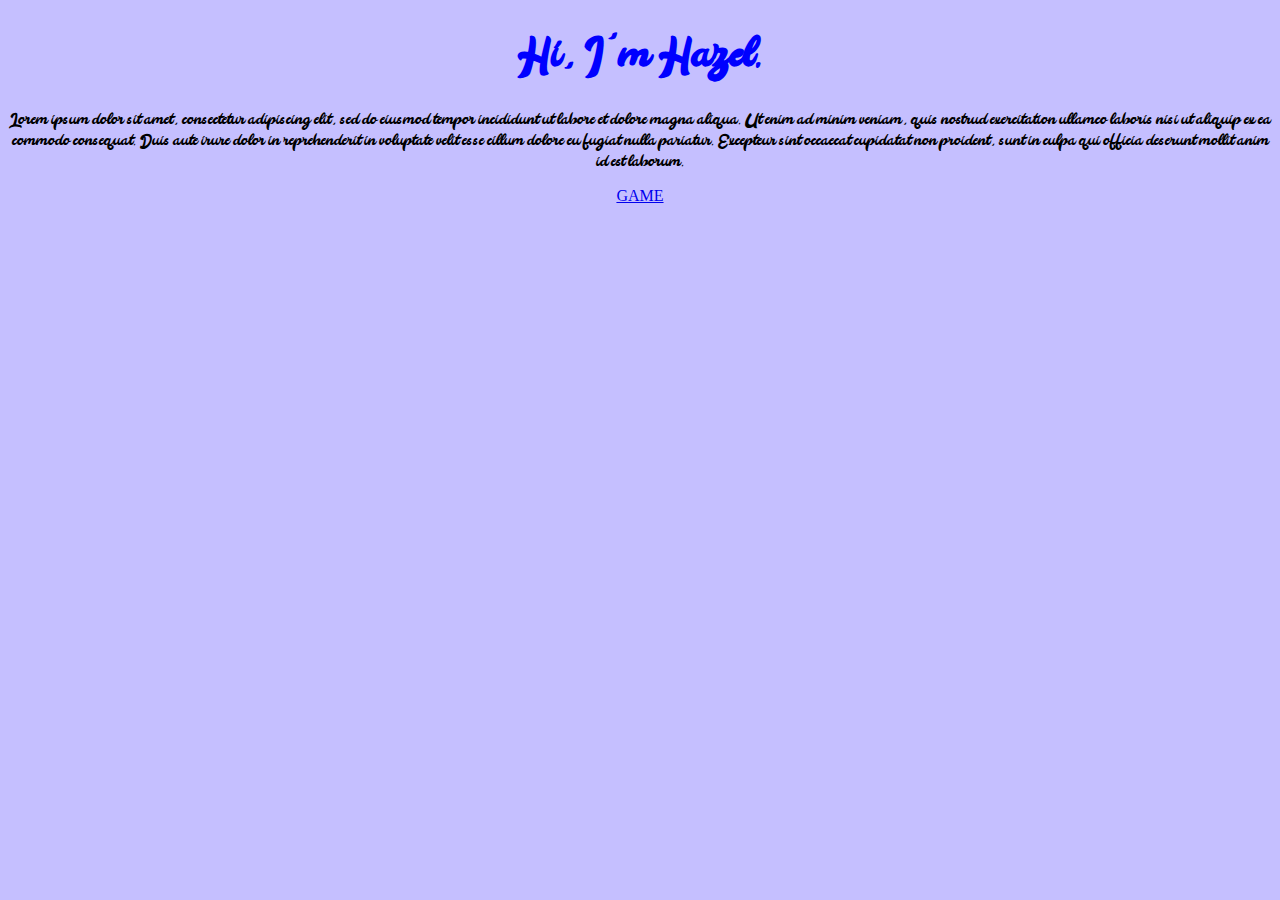
<file: exercise5/index.html>
<!DOCTYPE html>
<html>
<head>
  <meta charset="UTF-8">

  <!-- CSS stylesheet(s) -->
  <link rel="stylesheet" type="text/css" href="style.css" />
  <!-- Javascript -->
<script src="script.js"> </script>
</head>

<body bgcolor=#c5bfff style="text-align:center">

  <h1>Hi, I'm Hazel.</h1>

  <p>Lorem ipsum dolor sit amet, consectetur adipiscing elit, sed do eiusmod tempor incididunt ut labore et dolore magna aliqua. Ut enim ad minim veniam, quis nostrud exercitation ullamco laboris nisi ut aliquip ex ea commodo consequat. Duis aute irure dolor in reprehenderit in voluptate velit esse cillum dolore eu fugiat nulla pariatur. Excepteur sint occaecat cupidatat non proident, sunt in culpa qui officia deserunt mollit anim id est laborum.
    </p>

    <a href="game.html">GAME</a>

</body>
</html>
</file>
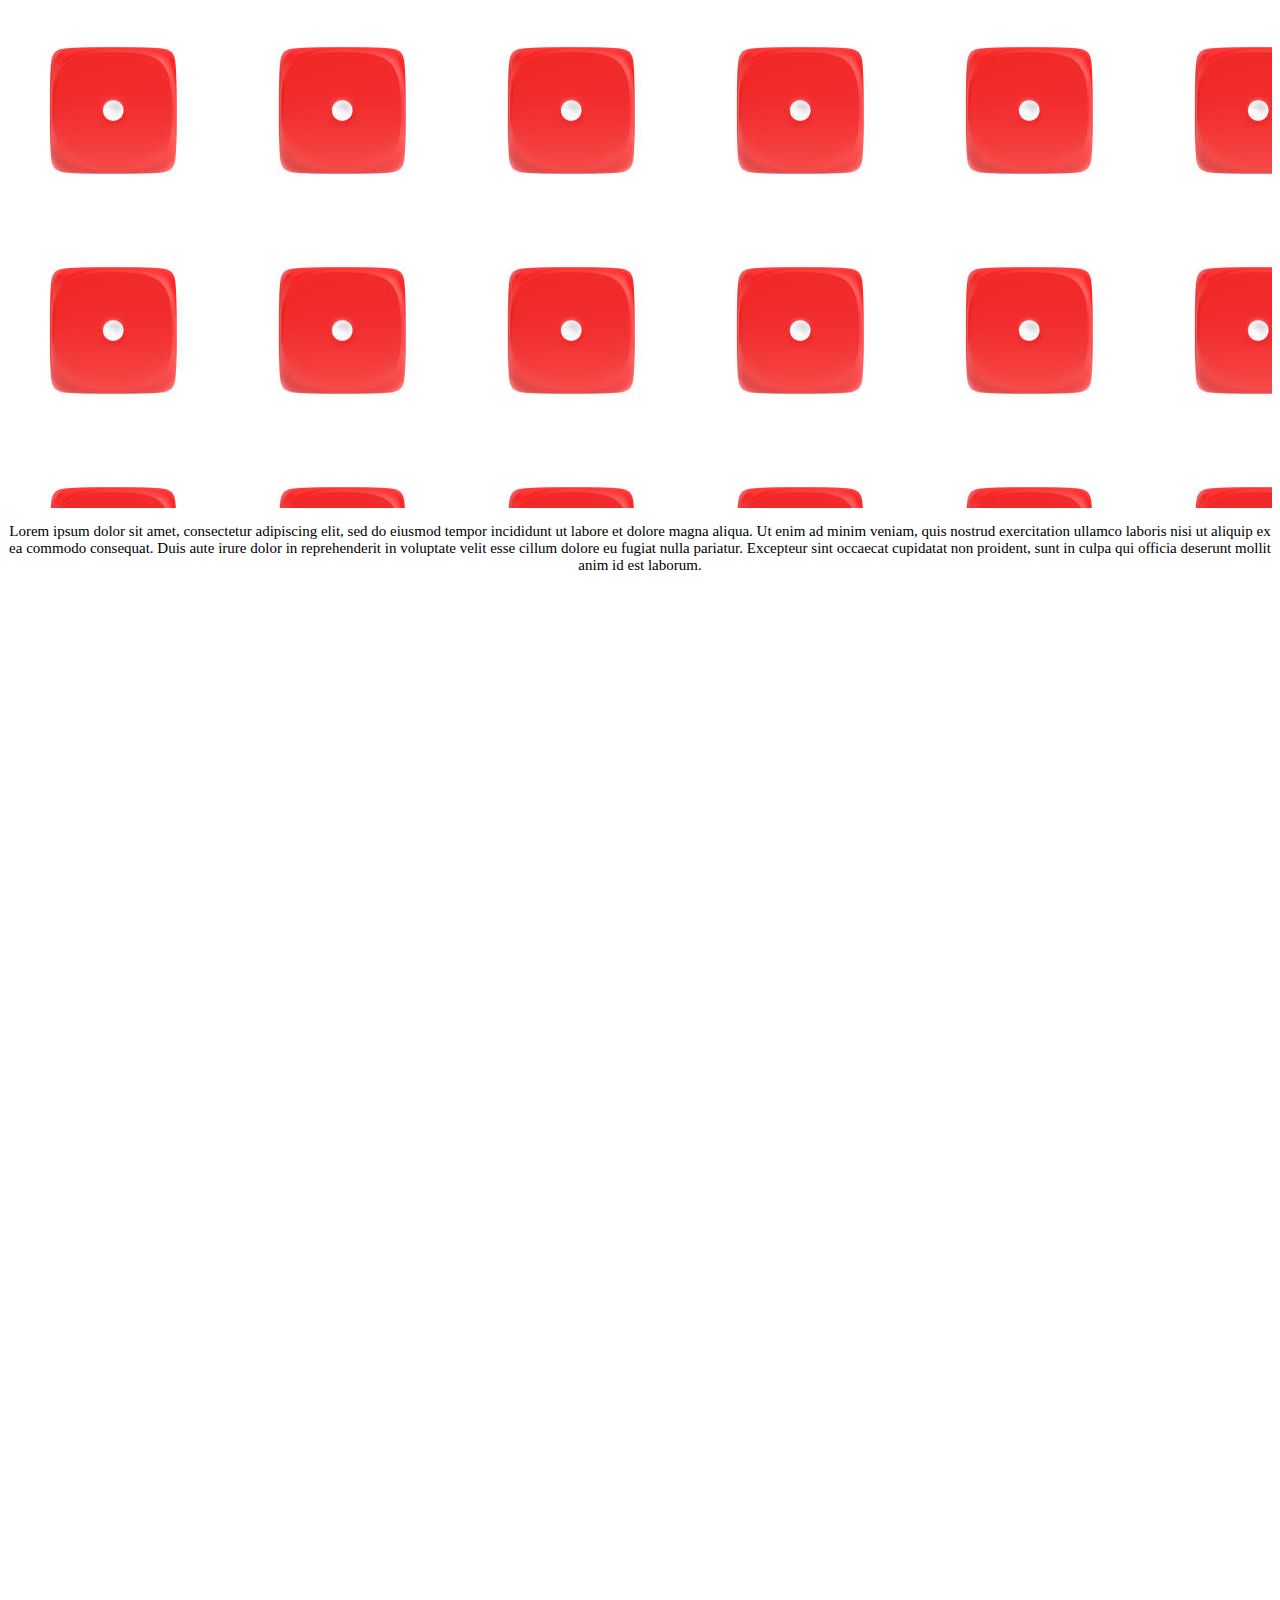
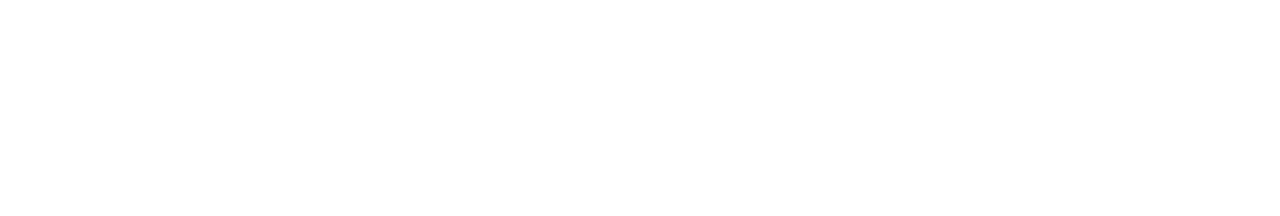
<file: exercise6/index.html>
<!DOCTYPE html>
<html>
<head>
  <meta charset="UTF-8">

  <!-- CSS stylesheet(s) -->
  <link rel="stylesheet" type="text/css" href="style.css" />
  <!-- Javascript -->
<script src="script.js"> </script>
</head>

<body style="text-align:center">
<div class="parallax">  </div>
  <div class:"textfeed">
    <p>Lorem ipsum dolor sit amet, consectetur adipiscing elit, sed do eiusmod tempor incididunt ut labore et dolore magna aliqua. Ut enim ad minim veniam, quis nostrud exercitation ullamco laboris nisi ut aliquip ex ea commodo consequat. Duis aute irure dolor in reprehenderit in voluptate velit esse cillum dolore eu fugiat nulla pariatur. Excepteur sint occaecat cupidatat non proident, sunt in culpa qui officia deserunt mollit anim id est laborum.
</p>
  </div>



</body>
</html>
</file>
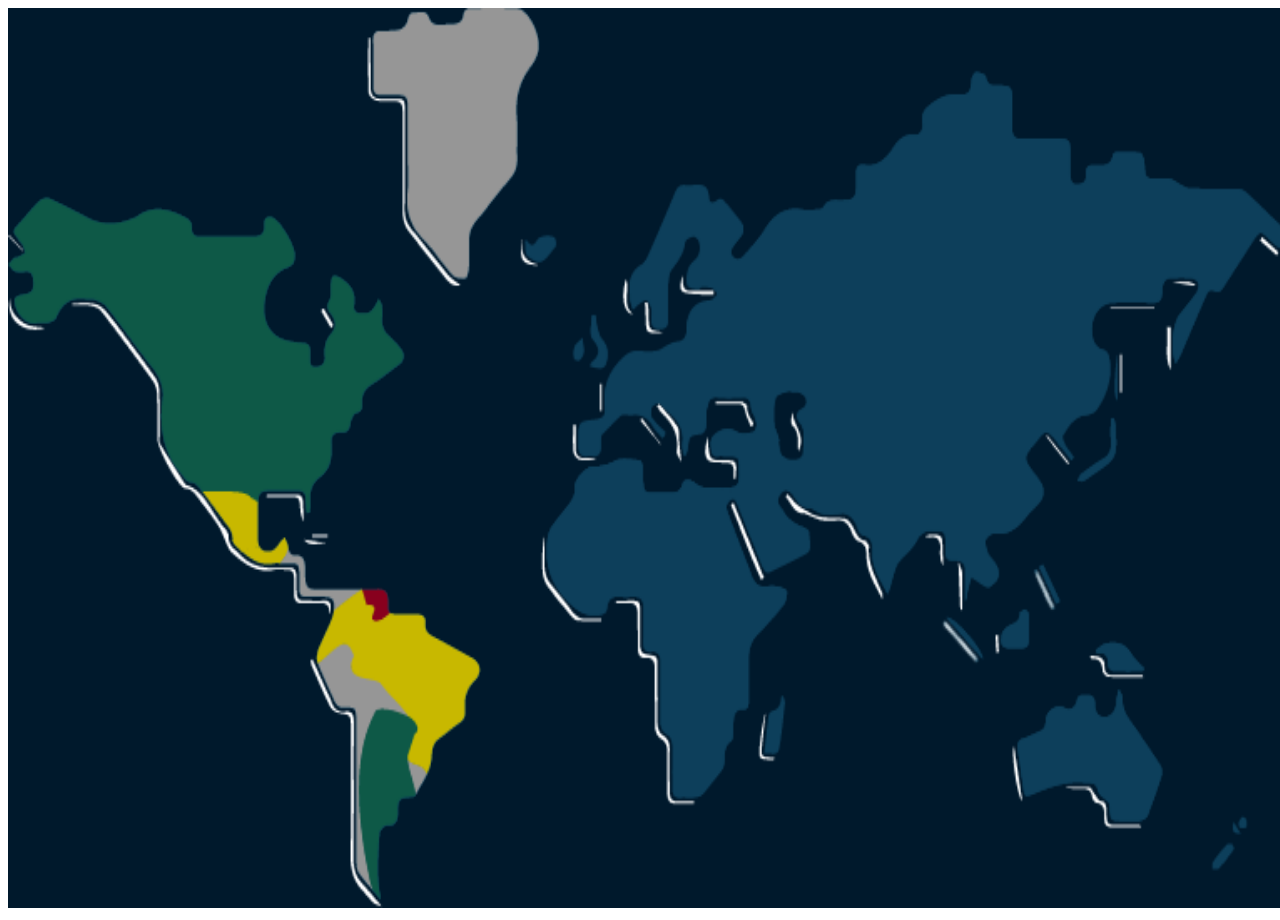
<file: project3/index.html>
<!DOCTYPE html>
<html>
  <head>
    <meta charset="utf-8">
    <meta name="viewport" width=device-width, initial-scale=1.0, maximum-scale=1.0, user-scalable=0>

    <!-- CSS stylesheet(s) -->
    <link rel="stylesheet" type="text/css" href="css/style.css" />

    <!-- Library script(s) -->
    <script src="javascript/libraries/p5.min.js"></script>

    <!-- My script(s) -->
    <script src="javascript/script.js"></script>
  </head>

  <body>
    <!-- HTML would go here if needed. -->
  </body>

</html>
</file>
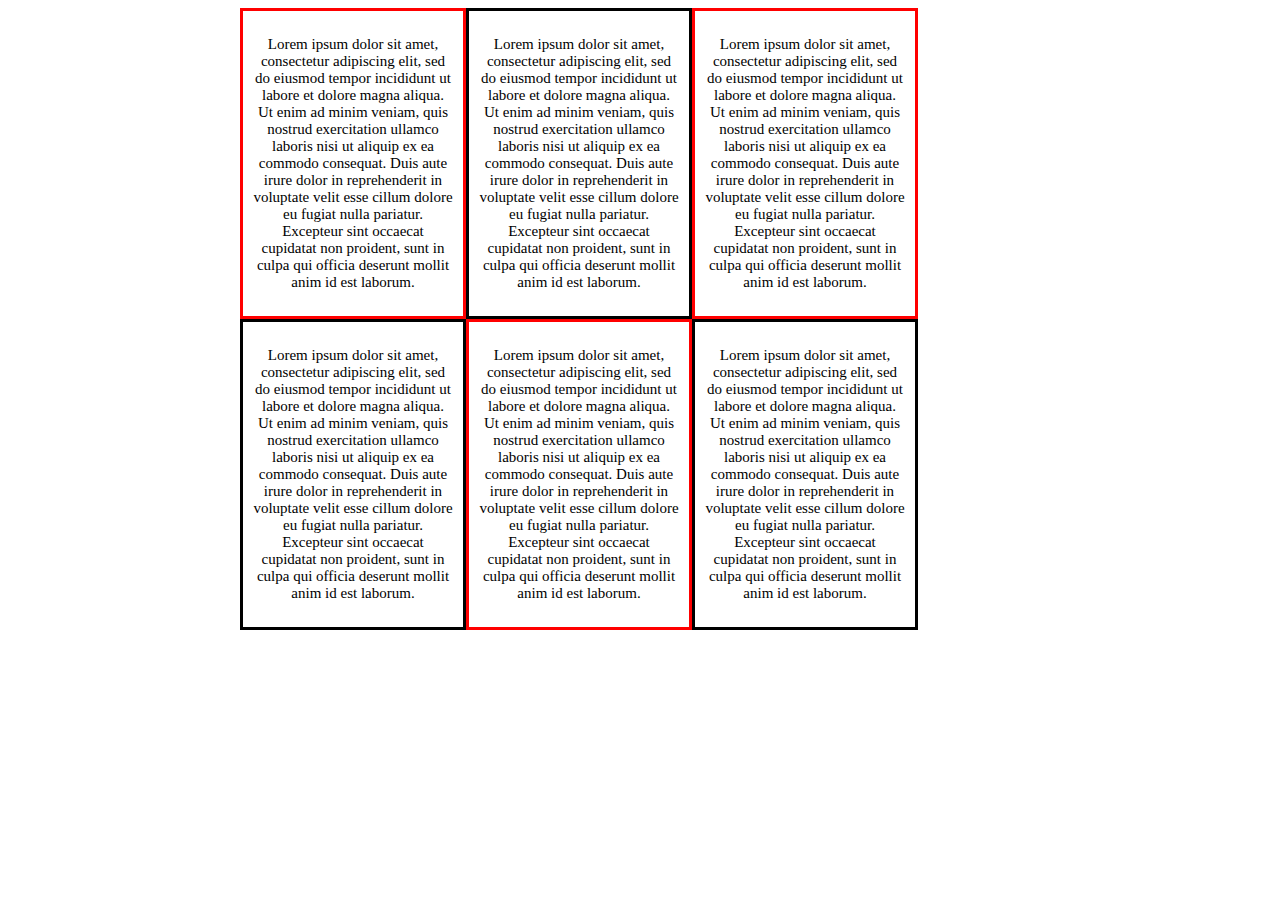
<file: project1/exercise2/index.html>
<!DOCTYPE html>
<html>
<head>

  <!-- CSS stylesheet(s) -->
  <link rel="stylesheet" type="text/css" href="style.css" />
</head>

<body>
<div class="paragraphs">
<div class="paragraph-1"><p>Lorem ipsum dolor sit amet, consectetur adipiscing
  elit, sed do eiusmod tempor incididunt ut labore et dolore magna aliqua. Ut
  enim ad minim veniam, quis nostrud exercitation ullamco laboris nisi ut aliquip
  ex ea commodo consequat. Duis aute irure dolor in reprehenderit in voluptate
  velit esse cillum dolore eu fugiat nulla pariatur. Excepteur sint occaecat
  cupidatat non proident, sunt in culpa qui officia deserunt mollit anim id est
  laborum.</p></div>
<div class="paragraph-2"><p>Lorem ipsum dolor sit amet, consectetur adipiscing
  elit, sed do eiusmod tempor incididunt ut labore et dolore magna aliqua. Ut
  enim ad minim veniam, quis nostrud exercitation ullamco laboris nisi ut aliquip
  ex ea commodo consequat. Duis aute irure dolor in reprehenderit in voluptate
  velit esse cillum dolore eu fugiat nulla pariatur. Excepteur sint occaecat
  cupidatat non proident, sunt in culpa qui officia deserunt mollit anim id est
  laborum.</p></div>
<div class="paragraph-3"><p>Lorem ipsum dolor sit amet, consectetur adipiscing
  elit, sed do eiusmod tempor incididunt ut labore et dolore magna aliqua. Ut
  enim ad minim veniam, quis nostrud exercitation ullamco laboris nisi ut aliquip
  ex ea commodo consequat. Duis aute irure dolor in reprehenderit in voluptate
  velit esse cillum dolore eu fugiat nulla pariatur. Excepteur sint occaecat
  cupidatat non proident, sunt in culpa qui officia deserunt mollit anim id est
  laborum.</p></div>
<div class="paragraph-4"><p>Lorem ipsum dolor sit amet, consectetur adipiscing
  elit, sed do eiusmod tempor incididunt ut labore et dolore magna aliqua. Ut
  enim ad minim veniam, quis nostrud exercitation ullamco laboris nisi ut aliquip
  ex ea commodo consequat. Duis aute irure dolor in reprehenderit in voluptate
  velit esse cillum dolore eu fugiat nulla pariatur. Excepteur sint occaecat
  cupidatat non proident, sunt in culpa qui officia deserunt mollit anim id est
  laborum.</p></div>
<div class="paragraph-5"><p>Lorem ipsum dolor sit amet, consectetur adipiscing
  elit, sed do eiusmod tempor incididunt ut labore et dolore magna aliqua. Ut
  enim ad minim veniam, quis nostrud exercitation ullamco laboris nisi ut aliquip
  ex ea commodo consequat. Duis aute irure dolor in reprehenderit in voluptate
  velit esse cillum dolore eu fugiat nulla pariatur. Excepteur sint occaecat
  cupidatat non proident, sunt in culpa qui officia deserunt mollit anim id est
  laborum.</p></div>
<div class="paragraph-6"><p>Lorem ipsum dolor sit amet, consectetur adipiscing
  elit, sed do eiusmod tempor incididunt ut labore et dolore magna aliqua. Ut
  enim ad minim veniam, quis nostrud exercitation ullamco laboris nisi ut aliquip
  ex ea commodo consequat. Duis aute irure dolor in reprehenderit in voluptate
  velit esse cillum dolore eu fugiat nulla pariatur. Excepteur sint occaecat
  cupidatat non proident, sunt in culpa qui officia deserunt mollit anim id est
  laborum.</p></div>
  </div>

</body>
</html>
</file>
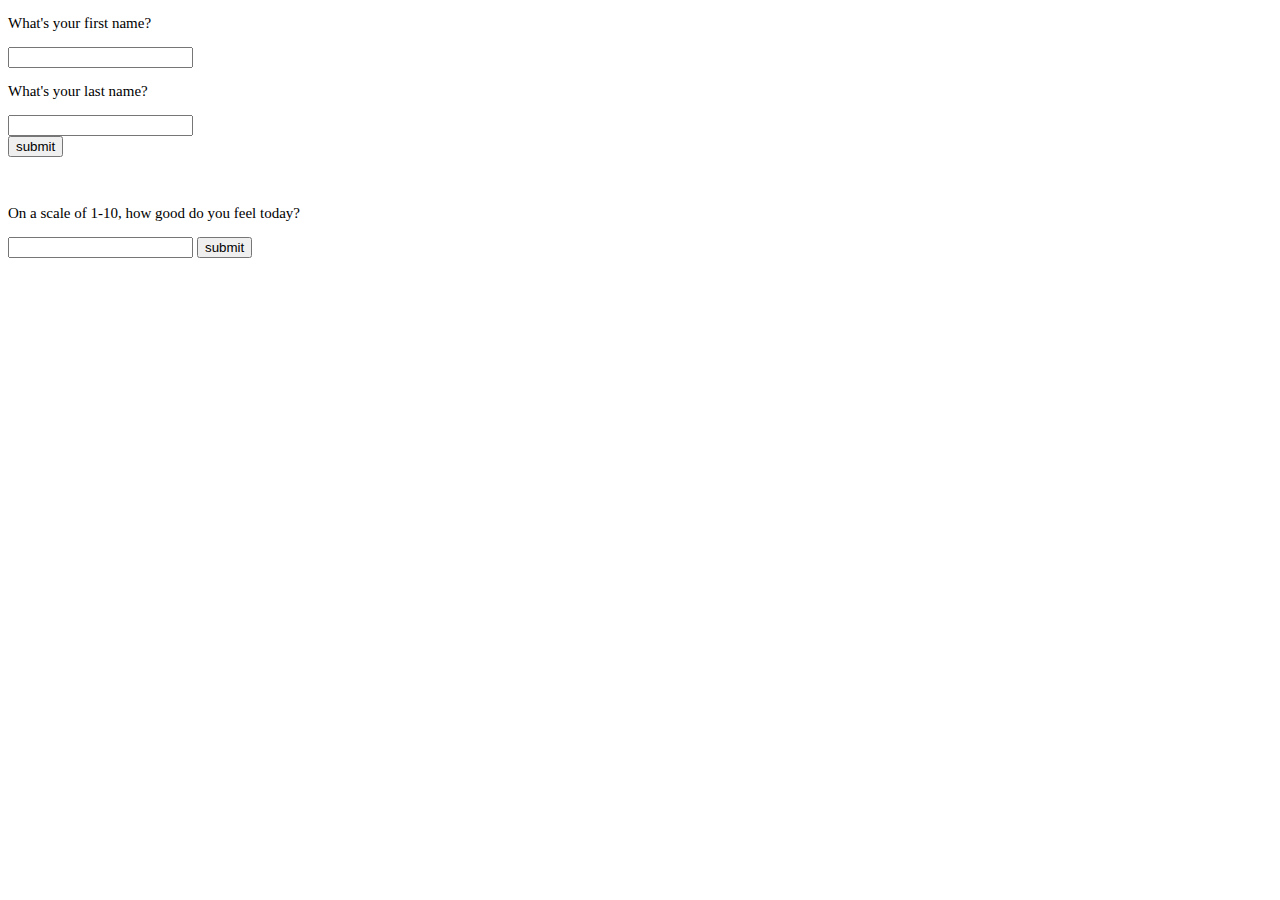
<file: project1/exercise4/index.html>
<!DOCTYPE html>
<html>
<head>

  <!-- Javascript -->
  <script src="script.js"> </script>

  <!-- CSS stylesheet(s) -->
  <link rel="stylesheet" type="text/css" href="style.css" />
</head>

<body>
  <p id="prompt">What's your first name?</p>
  <input type="text" id="nameFirst" value="">
  <p id="prompt">What's your last name?</p>
  <input type="text" id="nameLast" value="">
  <br>
  <button type="button" onclick="sayHello()">submit</button>
  <p id="hello"> </p>
  <br>
  <p>On a scale of 1-10, how good do you feel today?</p>
  <input type="text" id="rating" value="">
  <button type="button" onclick="rate()">submit</button>
  <p id="response"> </p>



</body>
</html>
</file>
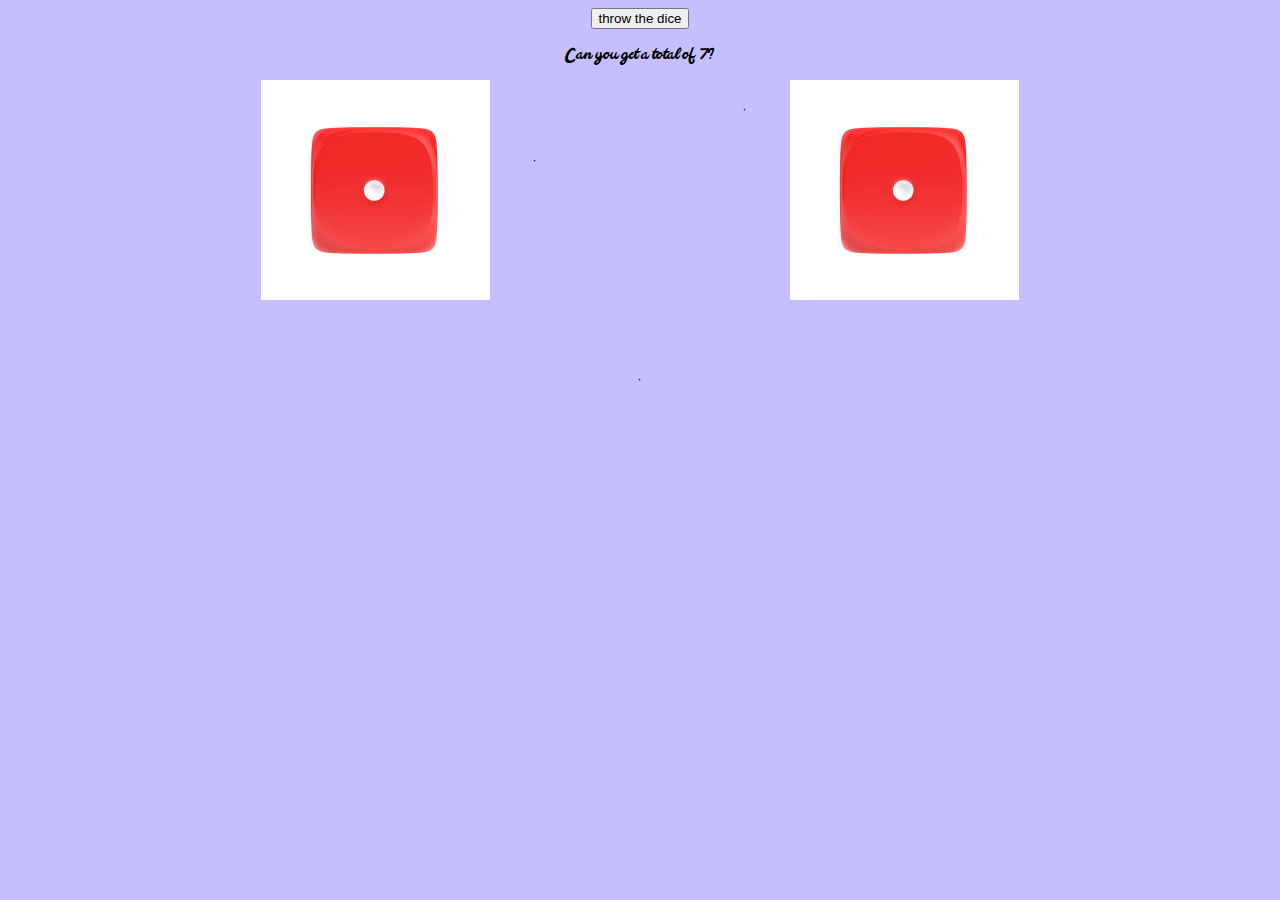
<file: exercise5/game.html>
<!DOCTYPE html>
<html>
<head>
  <meta charset="UTF-8">

  <!-- CSS stylesheet(s) -->
  <link rel="stylesheet" type="text/css" href="style.css" />
  <!-- Javascript -->
<script src="script.js"> </script>
</head>

<body bgcolor=#c5bfff style="text-align:center">
<div>
  <button type="button" onclick="throwDice()"> throw the dice </button>
</div>

<div>
  <p>Can you get a total of 7?</p>
</div>

<div>
  <img id="diceImage" src="media/dice1.jpg">
</div>

<div>
  <img id="diceImage2" src="media/dice1.jpg">
</div>

<div>
  <p id="diceNumber">.</p>
</div>

<div>
  <p id="diceNumber2">.</p>
</div>

<div>
  <p id="result">.</p>
</div>

</body>
</html>
</file>
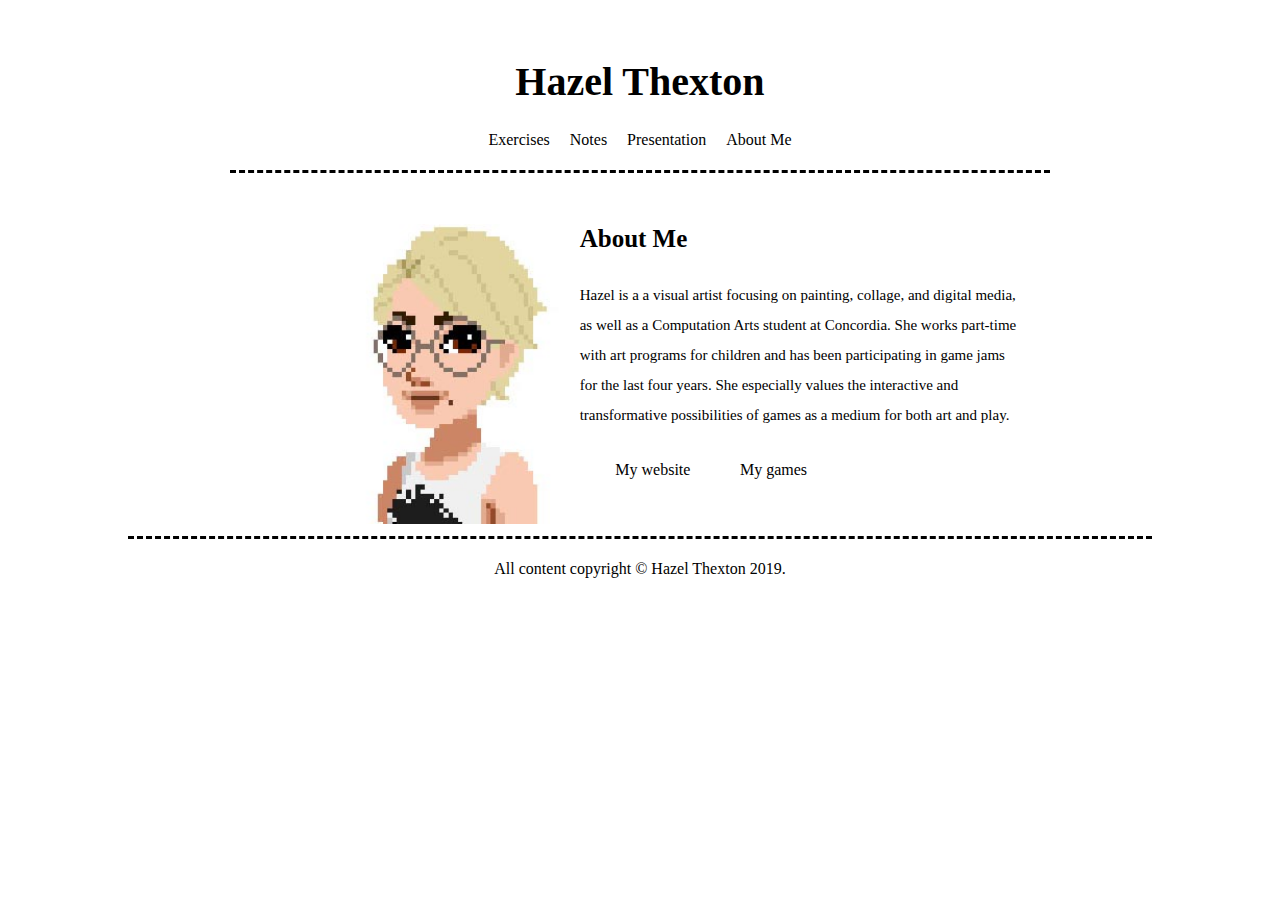
<file: project1/about.html>
<!DOCTYPE html>
<html>

<head>

  <!-- CSS stylesheet(s) -->
  <link rel="stylesheet" type="text/css" href="style.css" />
</head>

<body>
  <!-- Header and menu -->
  <h1>Hazel Thexton</h1>

  <div class="flex-container-header">
    <div class="header"><a href="index.html">Exercises</a></div>
    <div class="header"><a href="notes.html">Notes</a></div>
    <div class="header"><a href="presentation.html">Presentation</a></div>
    <div class="header"><a href="about.html">About Me</a></div>
  </div>

  <div class="about-img"><img src="images/selfie.jpg" alt="hello" height="300px"></div>

  <div class="about">
    <h2>About Me</h2>
    <p>Hazel is a a visual artist focusing on painting, collage, and digital media,
      as well as a Computation Arts student at Concordia. She works part-time with
      art programs for children and has been participating in game jams for the last four years.
      She especially values the interactive and transformative possibilities of games
      as a medium for both art and play.</p>
      <div class="about-links">
          <a href="https://hazelthexton.com">My website</a>

          <a href="https://hazelthexton.itch.io/">My games</a>
        </div>
    </div>


    <footer>All content copyright © Hazel Thexton 2019.</footer>
  </body>
  </html>
</file>
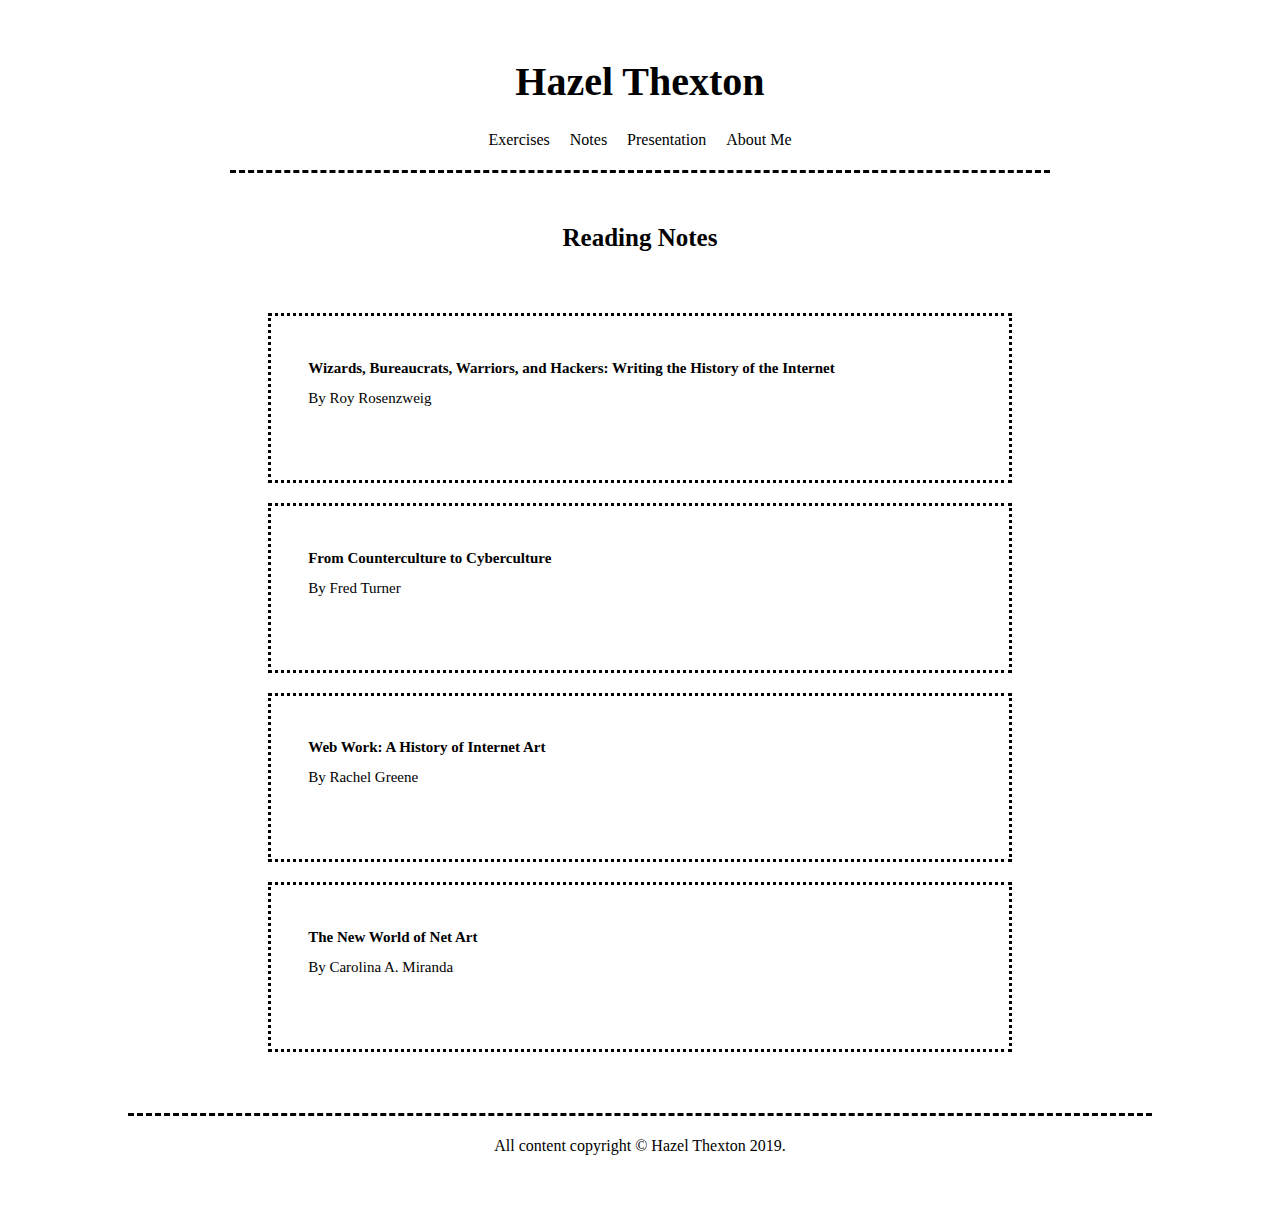
<file: project1/notes.html>
<!DOCTYPE html>
<html>

<head>

  <!-- CSS stylesheet(s) -->
  <link rel="stylesheet" type="text/css" href="style.css" />
</head>

<body>
  <!-- Header and menu -->
  <h1>Hazel Thexton</h1>

  <div class="flex-container-header">
    <div class="header"><a href="index.html">Exercises</a></div>
    <div class="header"><a href="notes.html">Notes</a></div>
    <div class="header"><a href="presentation.html">Presentation</a></div>
    <div class="header"><a href="about.html">About Me</a></div>
  </div>
  <h2>Reading Notes</h2>
  <div class="flex-container-notes">
    <div class="note1">
      <p><b>Wizards, Bureaucrats, Warriors, and Hackers: Writing the History of the Internet</b><br>
        By Roy Rosenzweig<br><br>
        <span class="noteBody1">
          <b>Key Points:</b><br>
          -The inception of the internet is difficult to accurately boil down to a simple narrative <br>
          -In the context of the Cold War<br>
          -Biographical,bureaucratic,	ideological, and social: 4 main views<br>
          -How we understand its history affects our contemporary view of the internet<br><br>

          <b>Keywords: </b>ARPANET, decentralization, distributed network, TCP/IP<br>
          <br>
          <a href="http://www.santoromano.com/readings/internethistory.pdf">Reading link</a></b>
        </span>
      </p>
    </div>
    <div class="note2">
      <p><b>From Counterculture to Cyberculture</b><br>
        By Fred Turner<br><br>
        <span class="noteBody2">
          <b>Key Points:</b><br>
          -Stewart Brand linked counterculture with cyberspace<br>
          -Cyberspace as a place for community-building and collective/personal transformation<br>
          -Smaller, portable computers -> personalization of computers <br> <br>

          <b>Keywords: </b>New Communalist, ubiquitous, human-machine integration, counterculture<br>
          <br>
          <a href="http://www.artnews.com/2013/06/12/the-new-world-of-net-art/">Reading link</a>
        </span>
      </p>
    </div>
    <div class="note3">
      <p><b>Web Work: A History of Internet Art</b><br>
        By Rachel Greene<br><br>
        <span class="noteBody3">
          <b>Key Points:</b><br>
          -Exploring new possibilities of the internet for art<br>
          -Very niche, separated from institutions, galleries<br>
          -Playing with the very structure of the internet, exposing code<br>
          <br><br>

          <b>Keywords: interaction, immateriality, cyberfeminism</b><br>
          <br>
          <a href="http://www.artnews.com/2013/06/12/the-new-world-of-net-art/">Reading link</a>
        </span>
      </p>
    </div>
    <div class="note4">
      <p><b>The New World of Net Art</b><br>
        By Carolina A. Miranda<br><br>
        <span class="noteBody4">
          <b>Key Points:</b><br>
          -Net art is difficult to monetize<br>
          -Institutional support is growing, but slowly<br>
          -Net art nowadays deals heavily with social media, identity, and transgressing the rules of cyberspace
          <br><br>

          <b>Keywords: </b>institution, social media, subversion, blurred boundaries<br>
          <br>
          <a href="http://cyberhouse.arted.psu.edu/visualculture/history_net_art.pdf">Reading link</a>
        </span>
      </p>
    </div>
  </div>

  <footer>All content copyright © Hazel Thexton 2019.</footer>

</body>
</html>
</file>
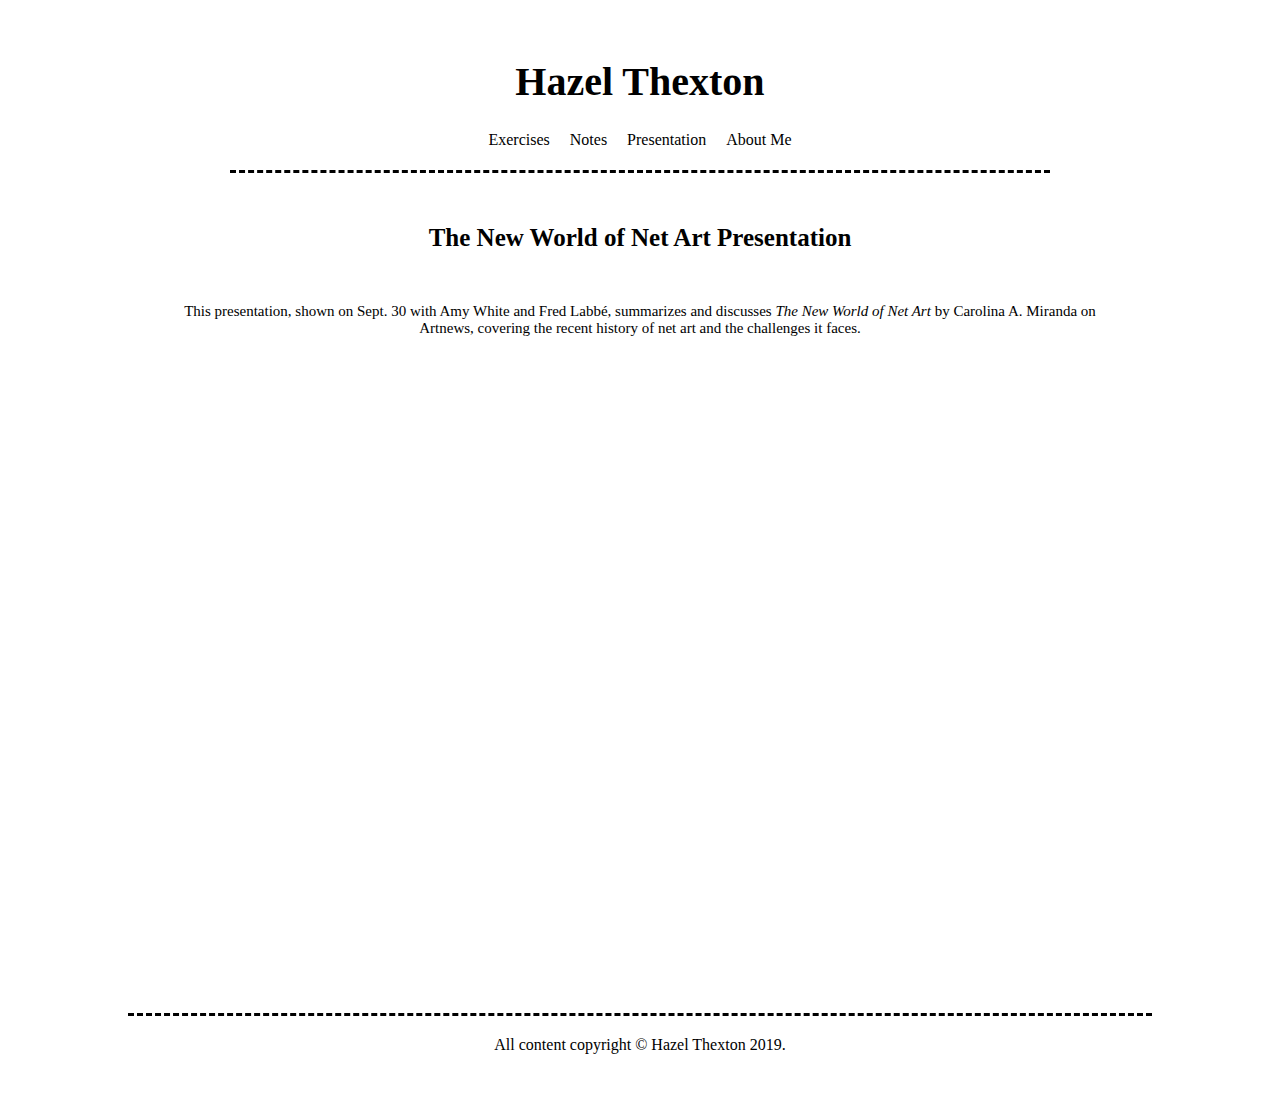
<file: project1/presentation.html>
<!DOCTYPE html>
<html>

<head>

  <!-- CSS stylesheet(s) -->
  <link rel="stylesheet" type="text/css" href="style.css" />
</head>

<body>
  <!-- Header and menu -->
  <h1>Hazel Thexton</h1>

  <div class="flex-container-header">
    <div class="header"><a href="index.html">Exercises</a></div>
    <div class="header"><a href="notes.html">Notes</a></div>
    <div class="header"><a href="presentation.html">Presentation</a></div>
    <div class="header"><a href="about.html">About Me</a></div>
  </div>
<h2>The New World of Net Art Presentation</h2>
<p>This presentation, shown on Sept. 30 with Amy White and Fred Labbé,
  summarizes and discusses <i>The New World of Net Art</i> by Carolina A. Miranda on
  Artnews, covering the recent history of net art and the challenges it faces.</p>
<iframe src="https://docs.google.com/presentation/d/e/2PACX-1vQ1RYx7zkcZF_y2qAmzZ0XLKgtyDnpkNK5GgyDx77N7C71NWdzAYf3UUeV3UjnBfa0e7X88uQvdsf-m/embed?start=true&loop=true&delayms=5000" frameborder="0" width="960" height="569" allowfullscreen="true" mozallowfullscreen="true" webkitallowfullscreen="true"></iframe>

<footer>All content copyright © Hazel Thexton 2019.</footer>
</body>
</html>
</file>
<file: exercise5/style.css>
/*********************************************

CSS.

**********************************************/

/* General syling */
@font-face{
  font-family: Aloha;
  src: url(media/Aloha.ttf);

}

p {
  font-family: Aloha;
  font-size:15px;
  color:black;
}

h1 {
  font-family: Aloha;
  font-size:40px;
  color:blue;
}

#diceImage, #diceNumber {
  float: left;
  margin-left: 20%;
}

#diceImage2, #diceNumber2 {
  float: right;
  margin-right: 20%;
}

#result {
  margin-top: 300px;
}
</file>
<file: exercise6/style.css>
/*********************************************

CSS.

**********************************************/

/* General syling */
@font-face{
  font-family: Aloha;
  src: url(media/Aloha.ttf);

}

.parallax {
  background-image: url(media/dice1.jpg);
  min-height: 500px;
  background-attachment: fixed;
}

body{
  height: 200vh;
}

.textfeed{
  height:1000px;
  background-color: red;
  font-size: 36;
}

p {
  font-size:15px;
  color:black;
}

h1 {
  font-family: Aloha;
  font-size:40px;
  color:blue;
}

#diceImage, #diceNumber {
  float: left;
  margin-left: 20%;
}

#diceImage2, #diceNumber2 {
  float: right;
  margin-right: 20%;
}

#result {
  margin-top: 300px;
}
</file>
<file: project3/css/style.css>
/*********************************************

CSS.

**********************************************/

/* General syling */
@font-face{
  font-family: Aloha;
  src: url(media/Aloha.ttf);

}

p {
  font-family: Aloha;
  font-size:15px;
  color:black;
}

h1 {
  font-family: Aloha;
  font-size:40px;
  color:blue;
}

#diceImage, #diceNumber {
  float: left;
  margin-left: 20%;
}

#diceImage2, #diceNumber2 {
  float: right;
  margin-right: 20%;
}

#result {
  margin-top: 300px;
}
</file>
<file: project1/exercise2/style.css>
/*********************************************

CSS.

**********************************************/

/* General syling */
p {
  font-size:15px;
  color:black;
}

h1 {
  font-size:40px;
  color:blue;
}

.paragraphs {
  width: 800px;
  margin: auto;
}

.paragraph-1, .paragraph-2, .paragraph-3, .paragraph-4, .paragraph-5, .paragraph-6 {
  width: 200px;
  border-style: solid;
  padding: 10px;
  text-align: center;
  float: left;
  margin-left: auto;
}

.paragraph-1, .paragraph-3, .paragraph-5 {
  border-color: red;
}
.paragraph-2, .paragraph-4, .paragraph-6 {
border-color: black;
}
</file>
<file: project1/exercise4/style.css>
/*********************************************

CSS.

**********************************************/

/* General styling */
p {
  font-size:15px;
  color:black;
}

h1 {
  font-size:40px;
  color:blue;
}
</file>
<file: project1/style.css>
/*********************************************

CSS.

**********************************************/

/* General styling */
h1 {
  padding: 3%;
  padding-bottom: 0;
  font-size:40px;
  color:black;
}

h2 {
  font-size:25px;
  color:black;
  margin: 5%;
}

body {
  max-width: 80%;
  text-align:center;
  margin: auto;
  font-family: "Lucida Console";
}

p {
  font-size:15px;
  color:black;
  margin: 5%;
}

.header a {
  padding: 10px;
  text-decoration: none;
  color: black;
}

.header a:hover {

  border-style: dotted;
  border-color: black;
}

.flex-container-header {
  display: flex;
  justify-content: center;
  padding-bottom: 2%;
  margin-bottom: 5%;
  border-bottom: dashed;
  border-color: black;
  margin-left: 10%;
  margin-right: 10%;
}

footer {
  text-align: center;
  padding-top: 2%;
  margin-top: 5%;
  margin-bottom: 5%;
  border-top: dashed;
  border-color: black;
}

/* Styling for the Exercises page */

.flex-container-exercises {
  display: flex;
  flex-wrap: wrap;
  justify-content: space-around;
  margin-left: 15%;
  margin-right: 15%;

}

.exercise a {
  padding: 20px;
  margin: 10px;
  background-color: black;
  color: white;
  font-size: 38px;
  line-height: 100px;
  text-decoration: none;
  border-style: dotted;
  border-color: black;
}

.exercise a:hover {
  background-color: white;
  color: black;
}

/* Styling for the Notes page */

.noteBody1, .noteBody2, .noteBody3, .noteBody4 {
  display: none;
}

.note1, .note2, .note3, .note4 {
  text-align: left;
  line-height: 30px;
  width: 80%;
  border-style: dotted;
  margin: 10px;
}

.note1:hover .noteBody1, .note2:hover .noteBody2, .note3:hover .noteBody3, .note4:hover .noteBody4 {
  display: block;
}

.flex-container-notes {
  display: flex;
  flex-wrap: wrap;
  justify-content: space-around;
  margin-left: 5%;
  margin-right: 5%;

}

.note1 a, .note2 a, .note3 a, .note4 a {
  padding: 10px;
  text-decoration: none;
  color: black;
}

.note1 a:hover, .note2 a:hover, .note3 a:hover, .note4 a:hover {

  border-style: dotted;
  border-color: black;
}

/* Styling for the About page */

.about {
  text-align: left;
  margin-left: 40%;
  margin-right: 10%;
  line-height: 30px;
}

.about-img {
  margin-left: 20%;
  float: left;
}

.about-links a {
  padding: 10px;
  text-decoration: none;
  margin-left: 5%;
  color: black;
}

.about-links a:hover {

  border-style: dotted;
  border-color: black;
}
</file>
